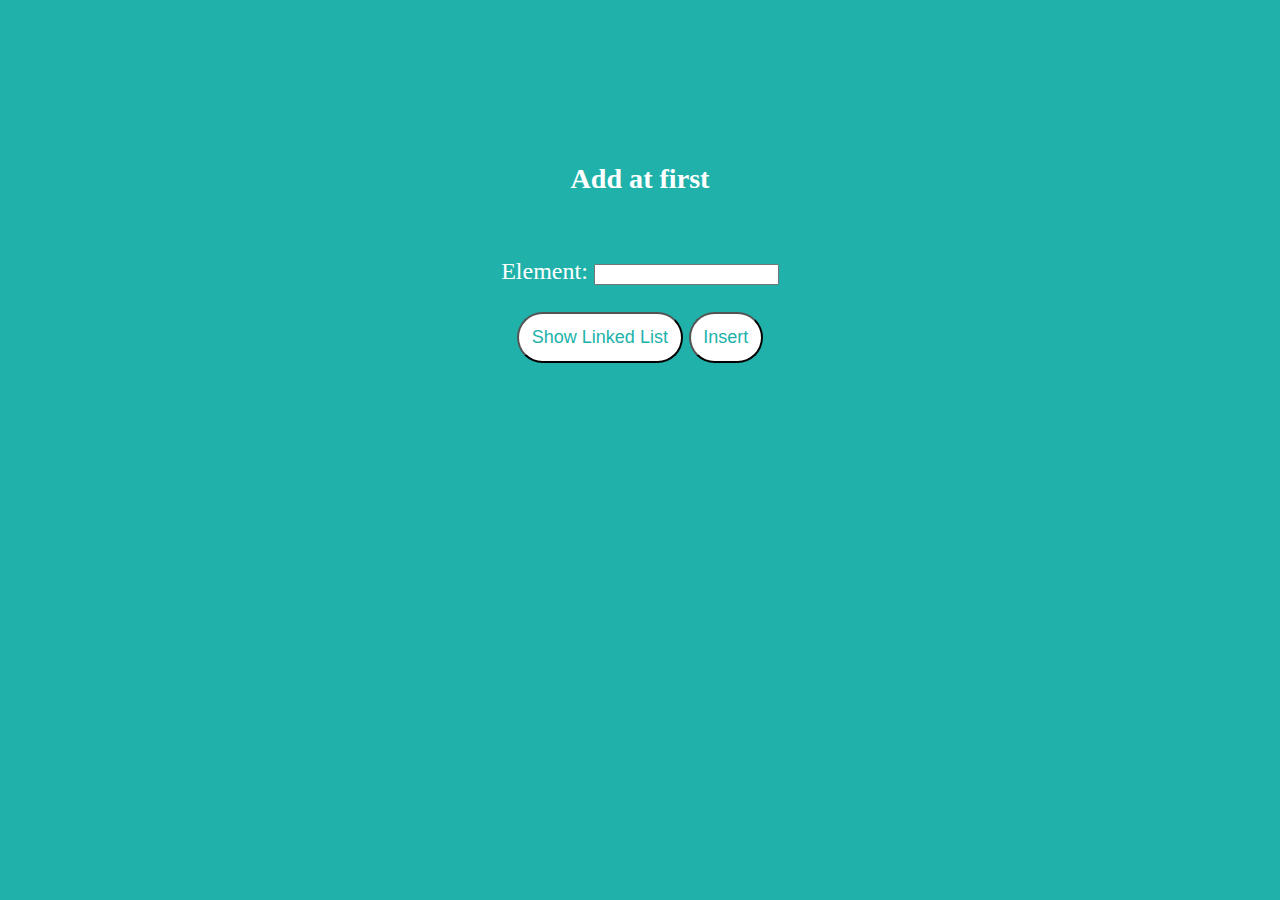
<file: public/addAtFirst.html>
<!DOCTYPE html>
<html>
<head lang="en">
    <meta charset="UTF-8">
    <title>Add at first</title>

    <link rel="stylesheet" href="myStyle.css">
    <script src="myJs.js"></script>
</head>
<body>
<br />
<br />
<h3>Add at first</h3>
<label>
    Element: <input id="element" type="text"/>
</label>
<br />
<br />
<button type="submit" onclick="arrayStatus(true, 'Linked List: ')">Show Linked List</button>
<button type="submit" onclick="addAtFirst()">Insert</button>
<br />
<br />
<span id="showArray"></span>
</body>
</html>
</file>
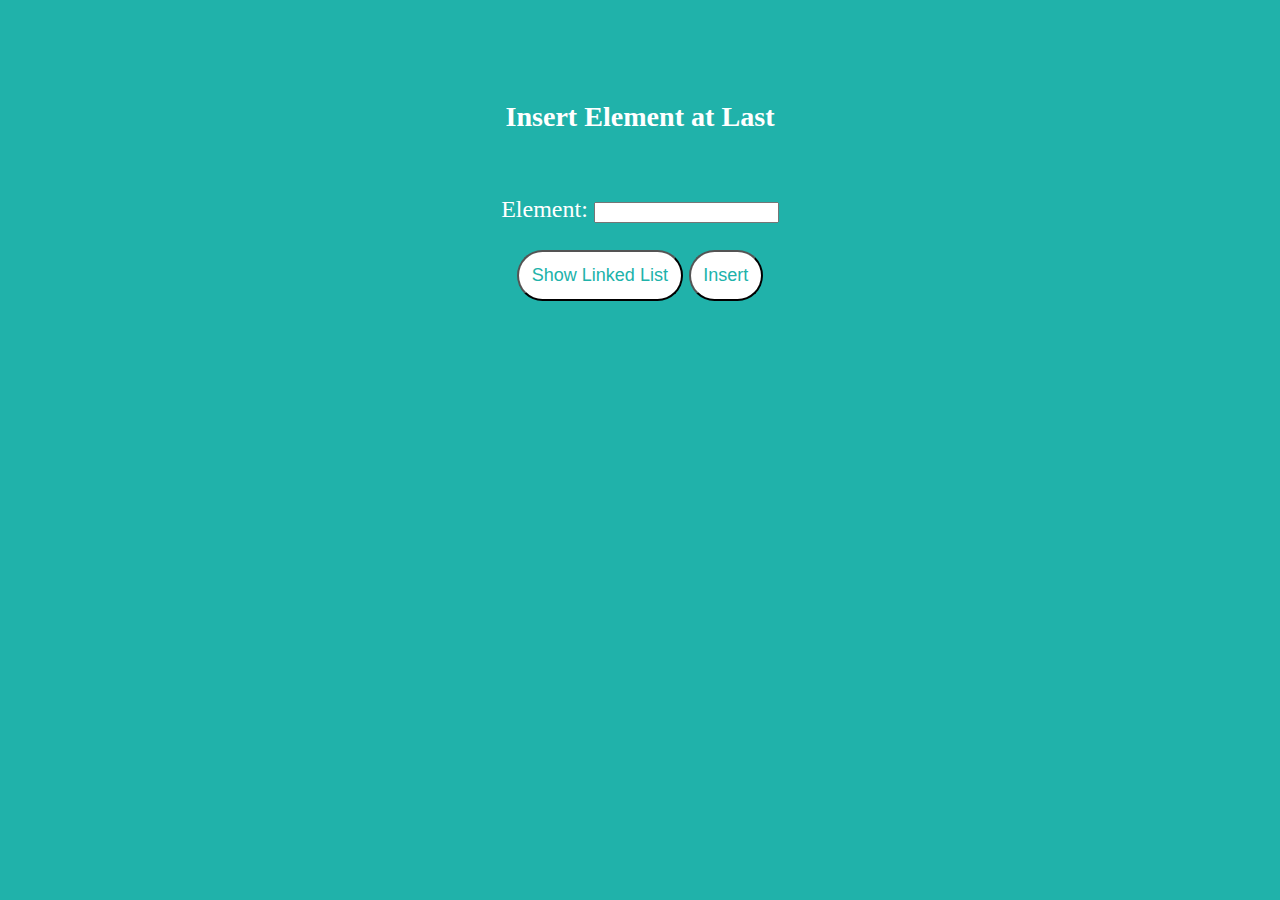
<file: public/addAtLast.html>
<!DOCTYPE html>
<html>
<head lang="en">
    <meta charset="UTF-8">
    <title>Add Last</title>

    <link rel="stylesheet" href="myStyle.css">
    <script src="myJs.js"></script>
</head>
<body>
<h3>Insert Element at Last</h3>
<label>
    Element: <input id="element" type="text"/>
</label>
<br />
<br />
<button type="submit" onclick="arrayStatus(true, 'Linked List: ')">Show Linked List</button>
<button type="submit" onclick="addAtLast()">Insert</button>
<br />
<br />
<span id="showArray"></span>
</body>
</html>
</file>
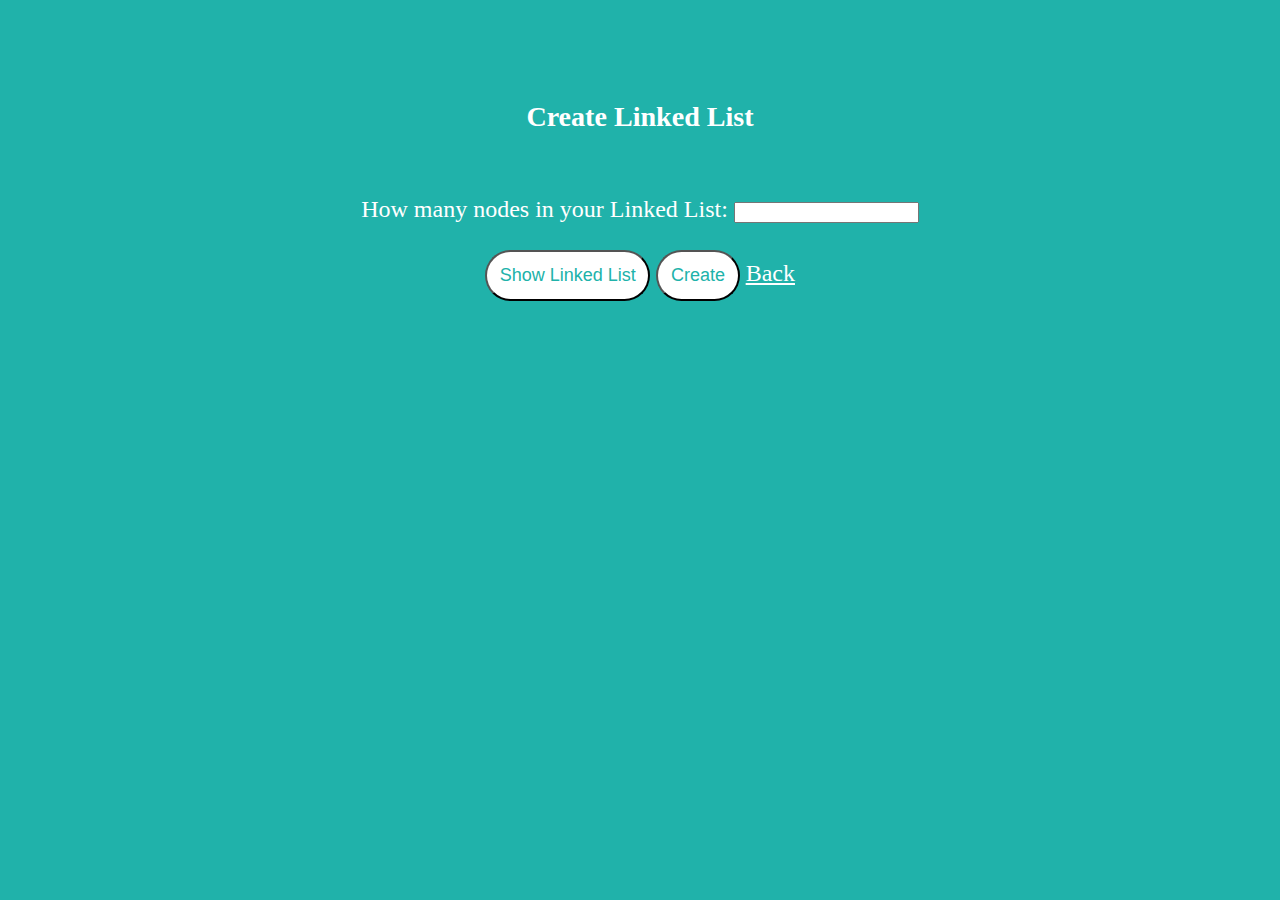
<file: public/create.html>
<!DOCTYPE html>
<html>
<head lang="en">
    <meta charset="UTF-8">
    <title>Create and View</title>

    <link rel="stylesheet" href="myStyle.css">
    <script src="myJs.js"></script>
</head>
<body>
<h3>Create Linked List</h3>
<div>
<label>
    How many nodes in your Linked List:
    <input id="arraySize" type="number" maxlength="100"/>
</label>
<br />
<br />
    <button type="submit" onclick="arrayStatus(true, 'Linked List: ')">Show Linked List</button>
    <button type="submit" onclick="create()">Create</button>
    <a id="back" href="index.html">Back</a>
</div>
<br>
<div id="showArray"></div>
</body>
</html>
</file>
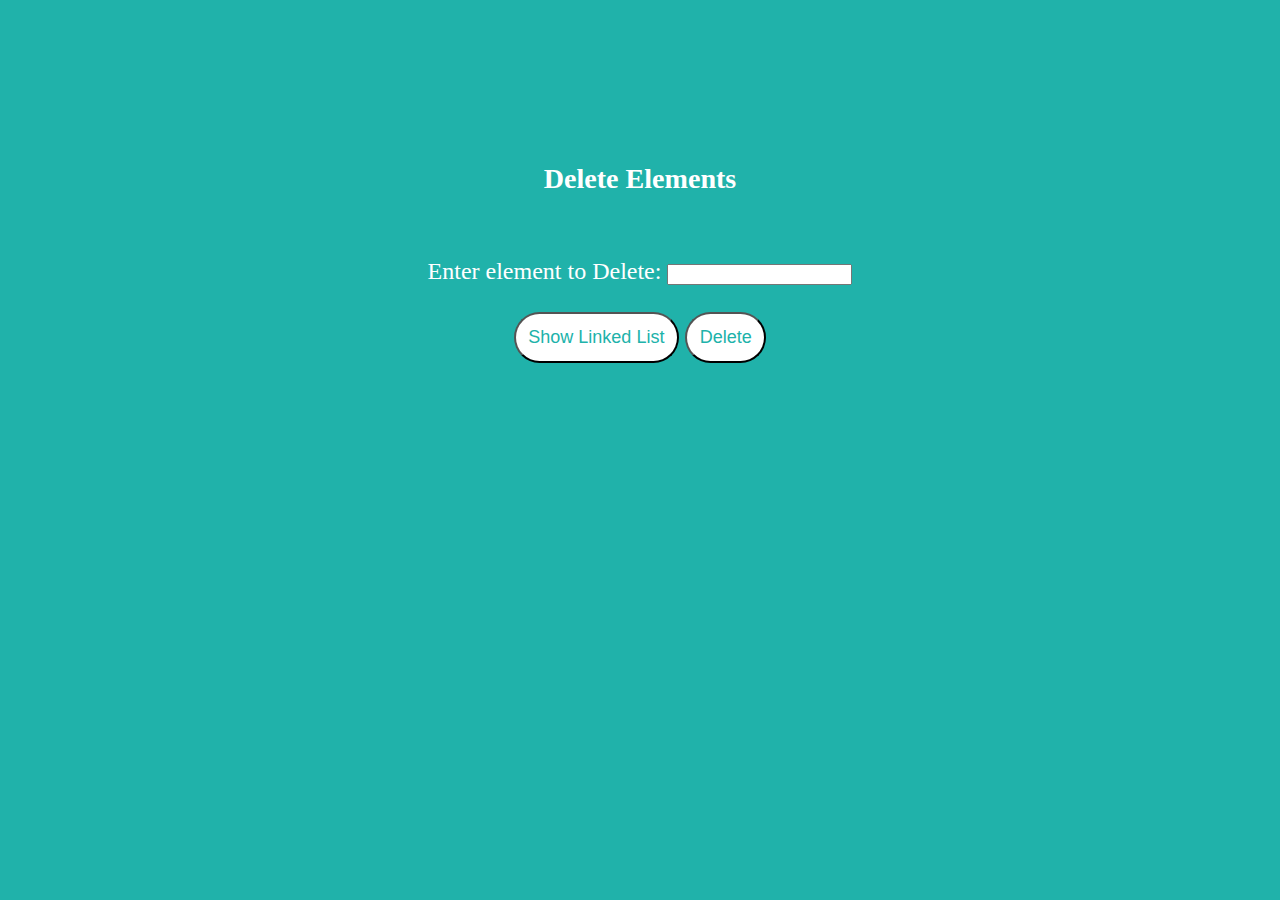
<file: public/delete.html>
<!DOCTYPE html>
<html>
<head lang="en">
    <meta charset="UTF-8">
    <title>Delete</title>

    <link rel="stylesheet" href="myStyle.css">
    <script src="myJs.js"></script>
</head>
<body>
<br />
<br />
<h3>Delete Elements</h3>
<label>
    Enter element to Delete: <input id="element" type="text"/>
</label>
<br />
<br />
<button type="submit" onclick="arrayStatus(true, 'Linked List: ')">Show Linked List</button>
<button type="submit" onclick="deleteElement()">Delete</button>
<br />
<br />
<span id="showArray"></span>
</body>
</html>
</file>
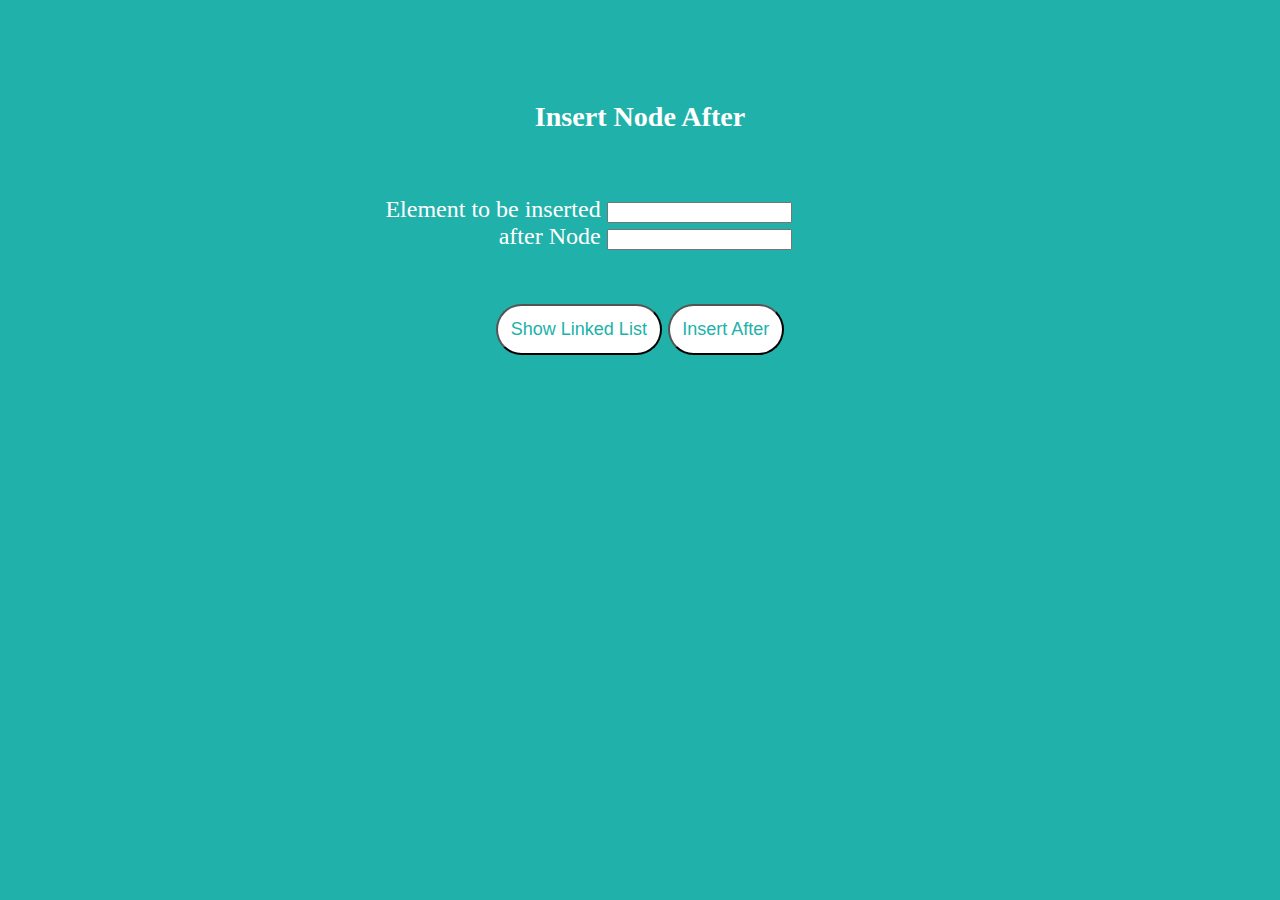
<file: public/insertAfter.html>
<!DOCTYPE html>
<html>
<head lang="en">
    <meta charset="UTF-8">
    <title>Insert Node After</title>

    <link rel="stylesheet" href="myStyle.css">
    <script src="myJs.js"></script>
</head>
<body>
<h3>Insert Node After</h3>
<div id="updateFields">
    <label>
        Element to be inserted <input id="newElement" type="text"/>
    </label>
    <br />
    <label>
        after Node <input id="element" type="text"/>
    </label>
</div>
<br />
<br />
<button type="submit" onclick="arrayStatus(true, 'Linked List')">Show Linked List</button>
<button type="submit" onclick="insertAfter()">Insert After</button>
<br />
<br />
<span id="showArray"></span>
</body>
</html>
</file>
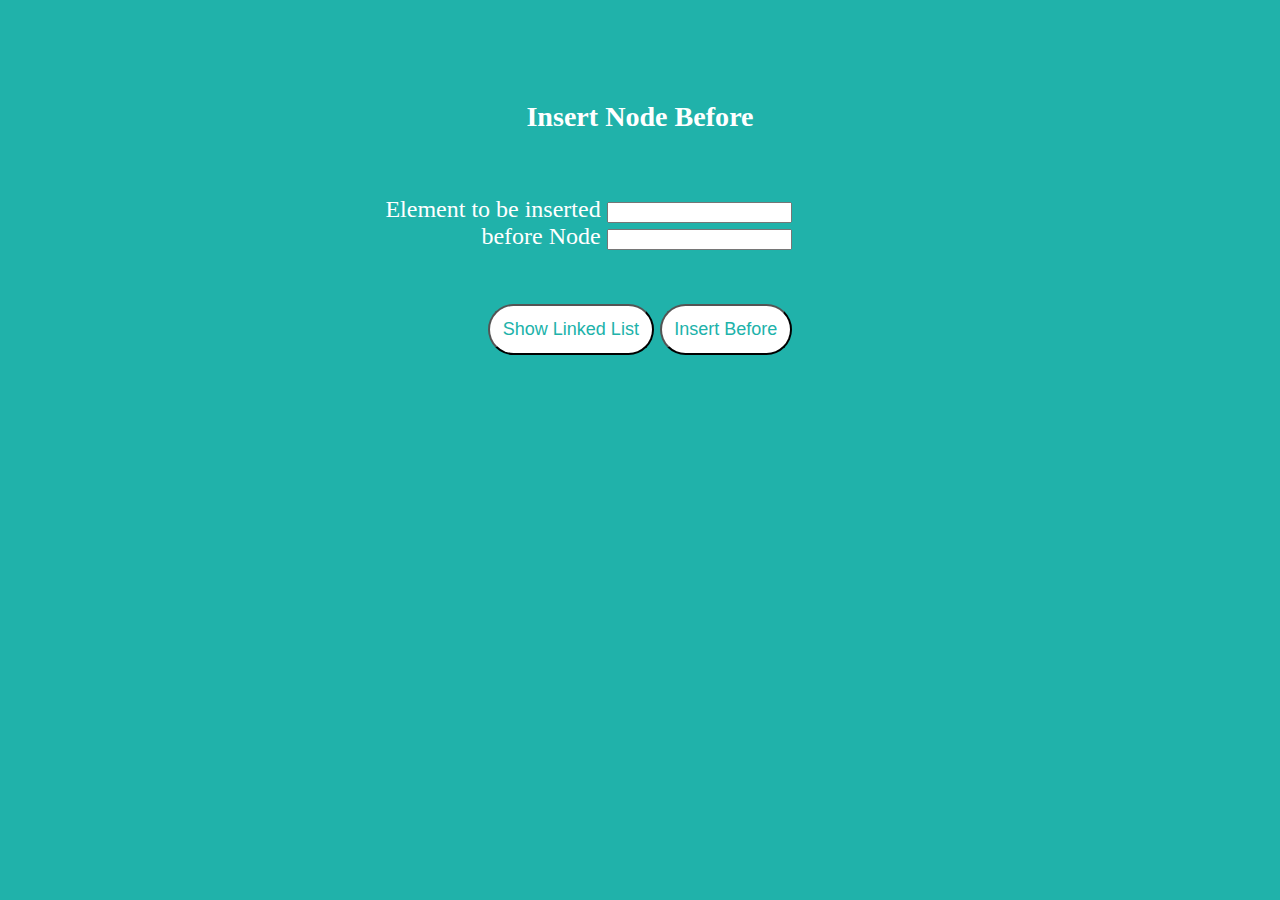
<file: public/insertBefore.html>
<!DOCTYPE html>
<html>
<head lang="en">
    <meta charset="UTF-8">
    <title>Insert Node Before</title>

    <link rel="stylesheet" href="myStyle.css">
    <script src="myJs.js"></script>
</head>
<body>
<h3>Insert Node Before</h3>
<div id="updateFields">
    <label>
        Element to be inserted <input id="newElement" type="text"/>
    </label>
    <br />
    <label>
        before Node <input id="element" type="text"/>
    </label>
</div>
<br />
<br />
<button type="submit" onclick="arrayStatus(true, 'Linked List: ')">Show Linked List</button>
<button type="submit" onclick="insertNodeBefore()">Insert Before</button>
<br />
<br />
<span id="showArray"></span>
</body>
</html>
</file>
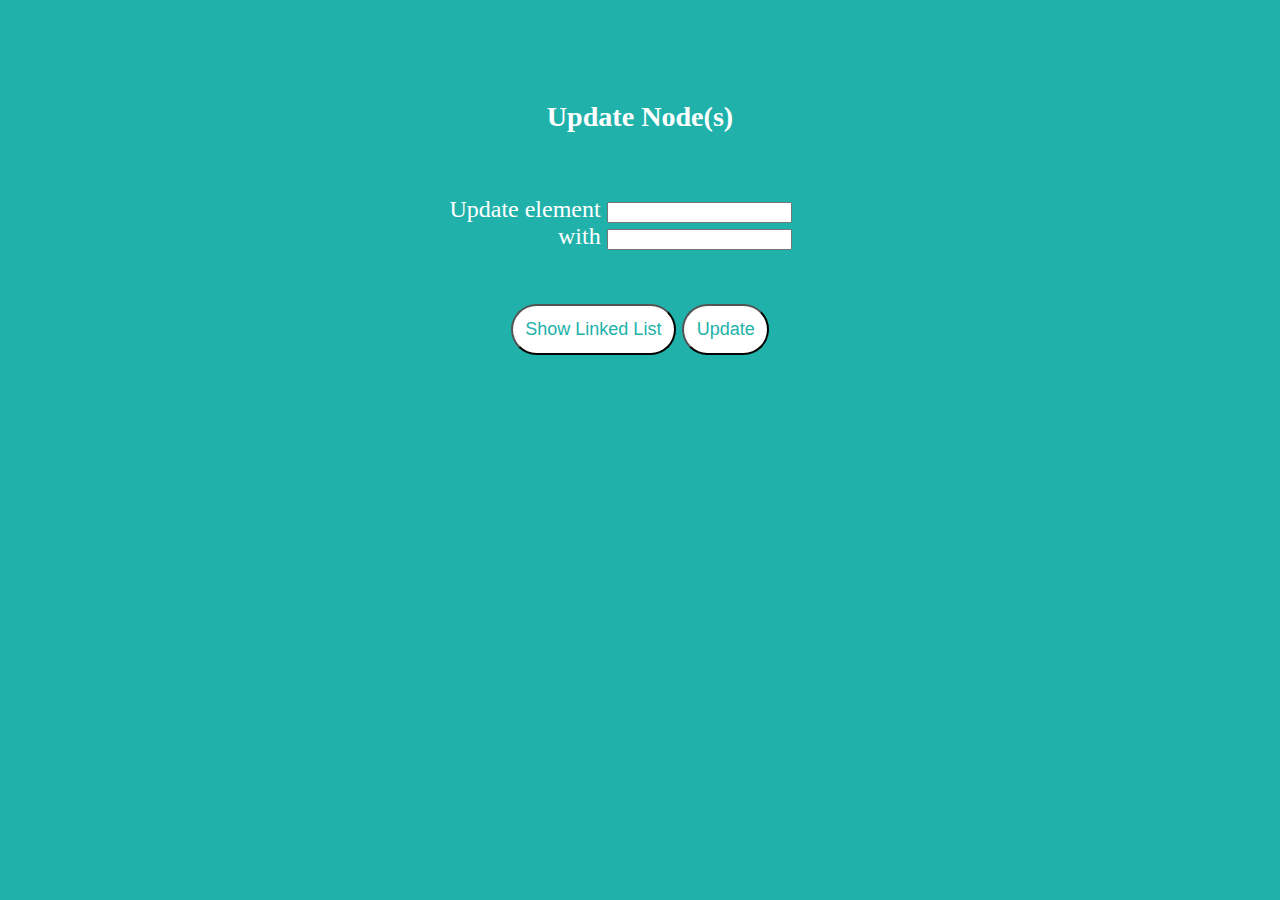
<file: public/update.html>
<!DOCTYPE html>
<html>
<head lang="en">
    <meta charset="UTF-8">
    <title>Update</title>

    <link rel="stylesheet" href="myStyle.css">
    <script src="myJs.js"></script>
</head>
<body>
<h3>Update Node(s)</h3>
<div id="updateFields">
    <label>
        Update element <input id="element" type="text"/>
    </label>
    <br />
    <label>
        with <input id="newElement" type="text"/>
    </label>
</div>
<br />
<br />
<button type="submit" onclick="arrayStatus(true, 'Linked List: ')">Show Linked List</button>
<button type="submit" onclick="updateElement()">Update</button>
<br />
<br />
<span id="showArray"></span>
</body>
</html>
</file>
<file: public/myStyle.css>
body {
    text-align: center;
    font-size: x-large;
    background: lightseagreen;
    color: white;
}

button{
    background: white;
    color: lightseagreen;
    padding: 1%;
    font-size: large;
    border-radius: 100px;
}

h3 {
    margin: 8% 0 5% 0;
}

#showArray {
    margin-top: 6%;
}

.menu {
    list-style: none;
}
a {
    color: white;
}
.menu li {
    margin-left: 5px;
    margin-bottom: 10px;
}

#arrayIndex {
    width: 50px;
}

#updateFields {
    width: 62%;
    text-align: right;
}

#sliceFields{
    width: 25%;
    text-align: right;
}
</file>
